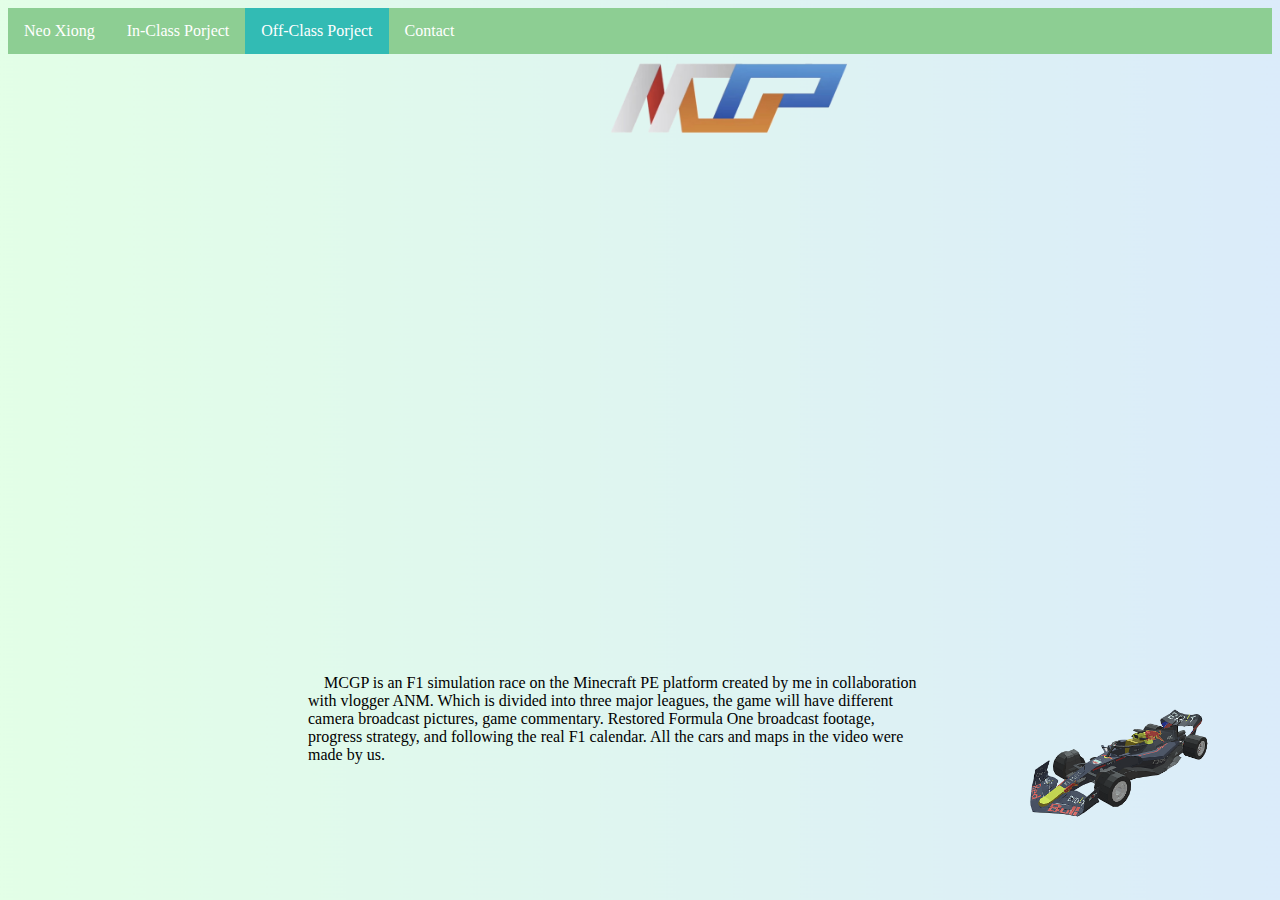
<file: MCGP.html>
<html>

<head>
    <link rel="stylesheet"  type="text/css"  href="CSS/MCGP.css" >
    <link rel="stylesheet"  type="text/css"  href="CSS/main.css" >
    <meta charset="UTF-8">
    <title>Final</title>
</head>
<header>
    <nav><ul>
        <li><a href="index.html" >Neo Xiong</a></li>
        <li>
            <div class="dropdown"> <a href="#" class="dropbtn">In-Class Porject</a>
                <div class="dropdown-content"> <a href="aud.html">Audacity</a> <a href="gimp.html">Gimp</a> <a href="table.html">Web design</a><a href="booking.html">Booking webpage</a> </div>
            </div>
        </li>
        <li>
            <div class="dropdownact"> <a href="#" class="dropbtn">Off-Class Porject</a>
                <div class="dropdown-content"> <a href="MCGP.html">MCGP</a> <a href="model.html">Mur Studio</a> <a href="mod.html">End field</a> </div>
            </div>
        </li>
        <li><a href="contact.html">Contact</a></li>
    </ul>
    </nav>
</header>
<body>
    
        <div class="parent">
            <div class="div1"> <img src="image/6.png" alt="" style="width: 100%;height:100%;object-fit: cover;"></div>
            <div class="div2"><iframe style="z-index: 999;" src="https://player.bilibili.com/player.html?isOutside=true&aid=302912544&bvid=BV1LP411G7ZL&cid=828689604&p=1" scrolling="no" border="0" frameborder="no" framespacing="0" allowfullscreen="true"></iframe> </div>
            <div class="div3"><img src="image/f1.png" alt="" style="width: 100%;height:100%;object-fit: cover;"> </div>
            <div class="div4"> &emsp;MCGP is an F1 simulation race on the Minecraft PE platform created by me in collaboration with vlogger ANM. Which is divided into three major leagues, the game will have different camera broadcast pictures, game commentary. Restored Formula One broadcast footage, progress strategy, and following the real F1 calendar. All the cars and maps in the video were made by us.</div>
        </div>
   
</body>
</html>
</file>
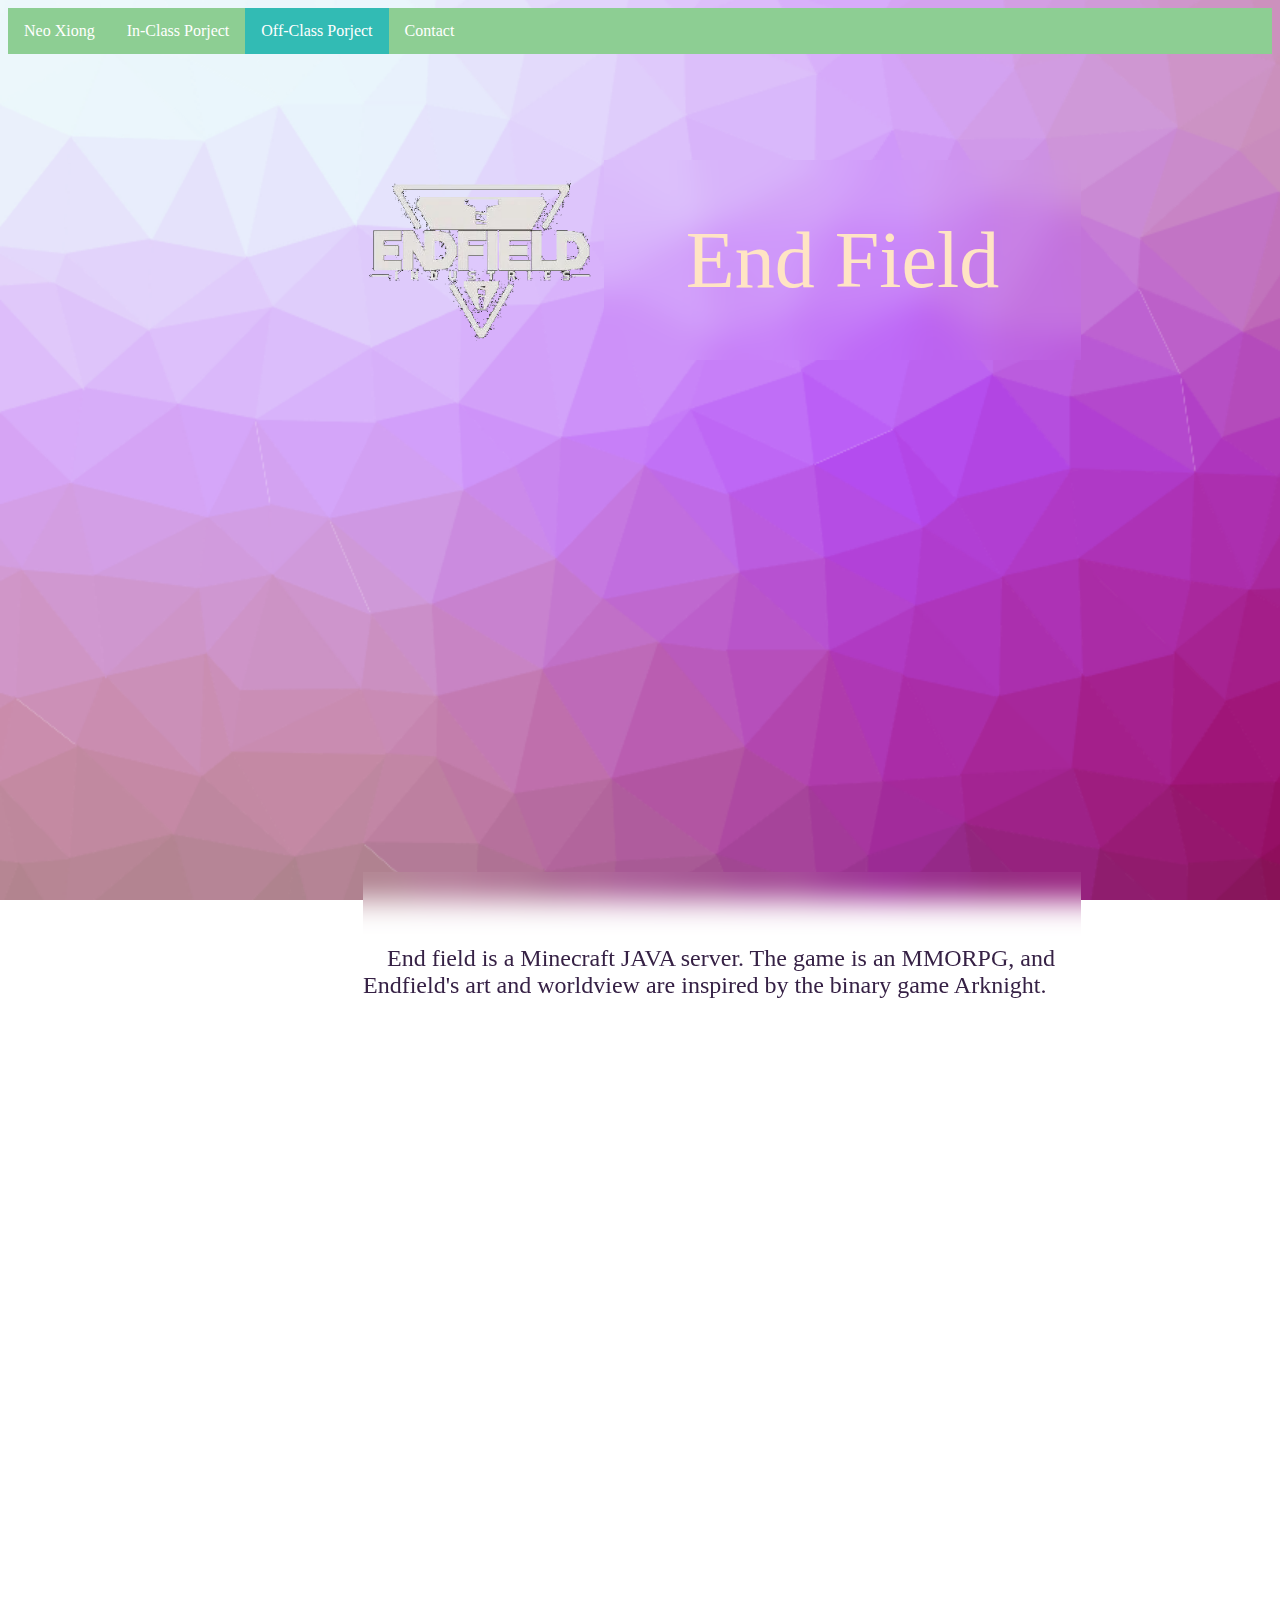
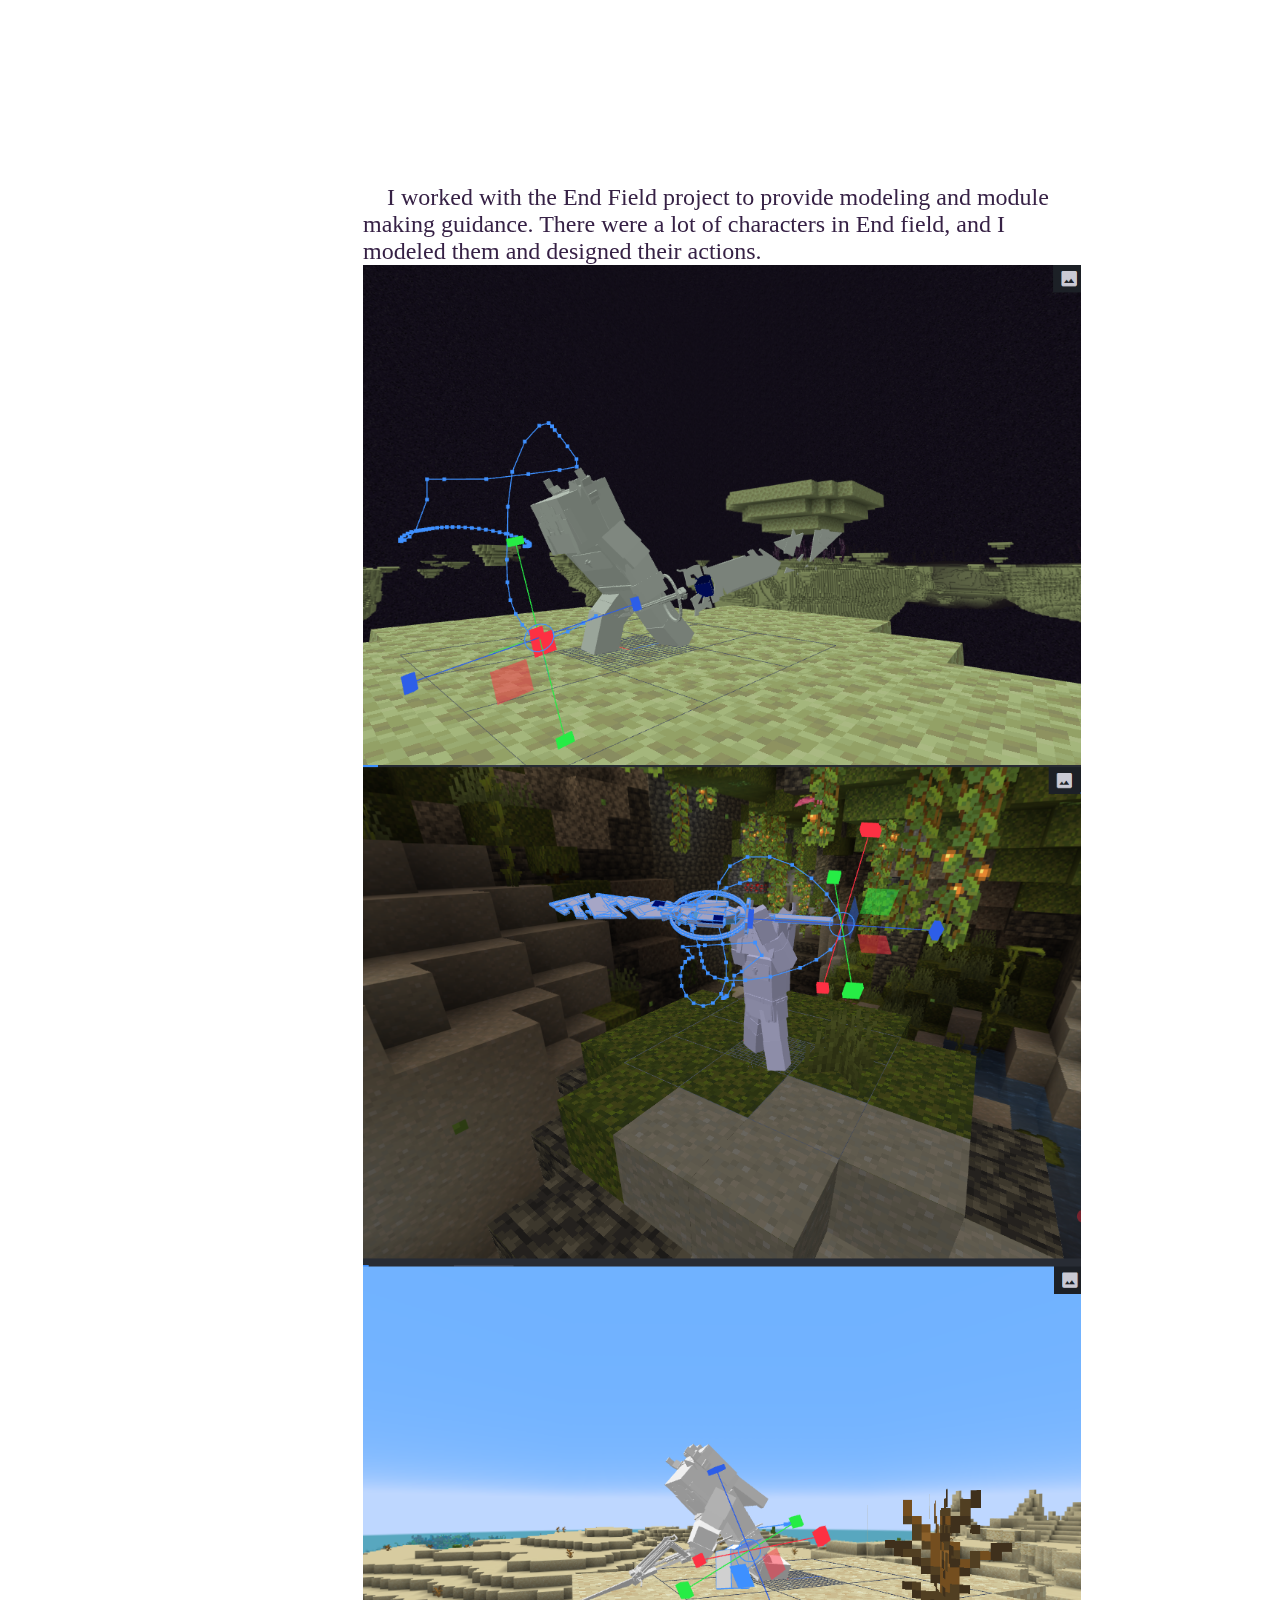
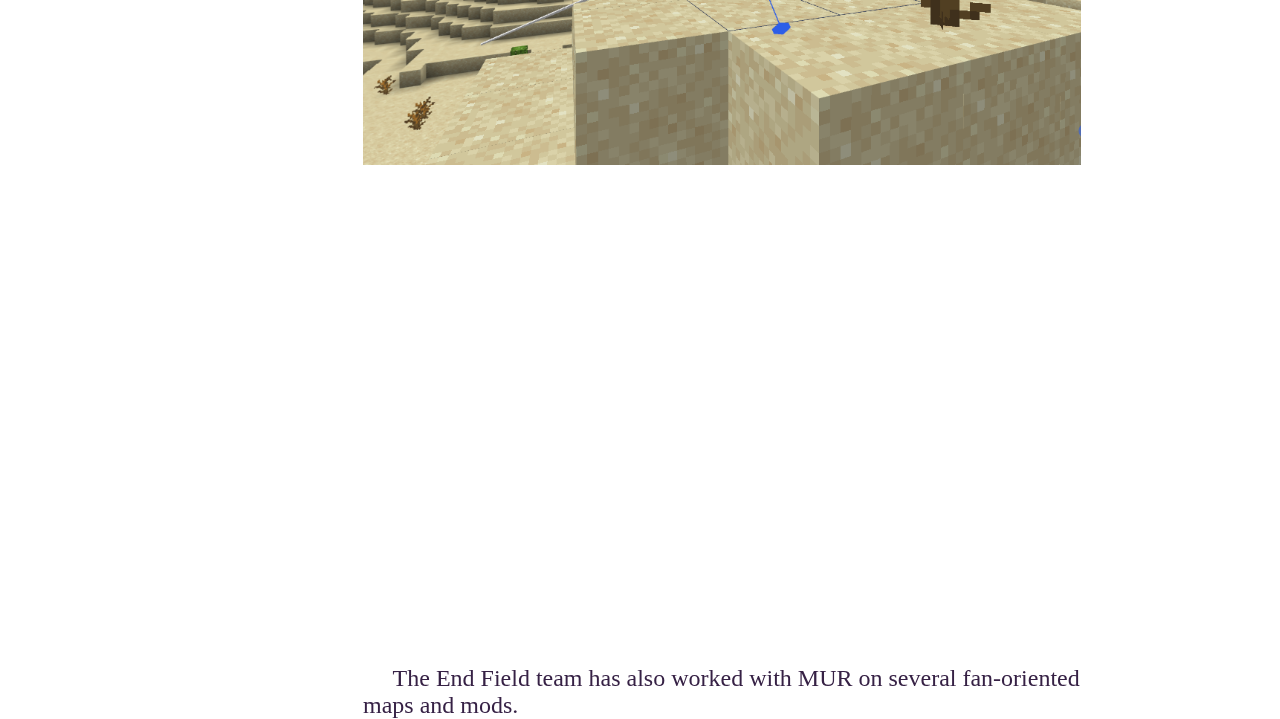
<file: mod.html>
<head>
    <link rel="stylesheet"  type="text/css"  href="CSS/mod.css" >
    <link rel="stylesheet"  type="text/css"  href="CSS/main.css" >
    <meta charset="UTF-8">
    <title>Final</title>
</head>
<header>
    <nav><ul>
        <li><a href="index.html" >Neo Xiong</a></li>
        <li>
            <div class="dropdown"> <a href="#" class="dropbtn">In-Class Porject</a>
                <div style="z-index: 999;" class="dropdown-content"> <a href="aud.html">Audacity</a> <a href="gimp.html">Gimp</a> <a href="table.html">Web design</a><a href="booking.html">Booking webpage</a> </div>
            </div>
        </li>
        <li>
            <div class="dropdownact"> <a href="#" class="dropbtn">Off-Class Porject</a>
                <div style="z-index: 999;" class="dropdown-content"> <a href="MCGP.html">MCGP</a> <a href="model.html">Mur Studio</a> <a href="mod.html">End field</a> </div>
            </div>
        </li>
        <li><a href="contact.html">Contact</a></li>
    </ul>
    </nav>
</header>
<body>
    <div class="parent">
        <div class="div1"><img src="image/5.png" alt="" style="width: 100%;height:100%;object-fit: cover;"> </div>
        <div class="div2"> End Field</div>
        <div class="div3"> <iframe style="z-index: 999;" src="https://player.bilibili.com/player.html?isOutside=true&aid=636339227&bvid=BV1wb4y177Aw&cid=501505308&p=1" scrolling="no" border="0" frameborder="no" framespacing="0" allowfullscreen="true"></iframe>
        </div>
        <div class="div4"> &emsp;End field is a Minecraft JAVA server. The game is an MMORPG, and Endfield's art and worldview are inspired by the binary game Arknight.</div>
        <div class="div8"><iframe style="z-index: 999;" src="https://player.bilibili.com/player.html?isOutside=true&aid=761782054&bvid=BV1E64y1t7Ja&cid=374309879&p=1" scrolling="no" border="0" frameborder="no" framespacing="0" allowfullscreen="true"></iframe>
        <div class="div9"> &emsp;I worked with the End Field project to provide modeling and module making guidance. There were a lot of characters in End field, and I modeled them and designed their actions.</div>
        <div class="div10"><img src="image/11.png" alt="" style="width: 100%;height:100%;object-fit: cover;"> </div>
        <div class="div11"> <img src="image/12.png" alt="" style="width: 100%;height:100%;object-fit: cover;"></div>
        <div class="div12"><img src="image/13.png" alt="" style="width: 100%;height:100%;object-fit: cover;"> </div>
        <div class="div13"><iframe style="z-index: 999;" src="https://player.bilibili.com/player.html?isOutside=true&aid=251968013&bvid=BV1LY411s7VM&cid=449169716&p=1" scrolling="no" border="0" frameborder="no" framespacing="0" allowfullscreen="true"></iframe></div>
        <div class="div14"> &emsp; The End Field team has also worked with MUR on several fan-oriented maps and mods.</div>
        

</body> 
</html>
</file>
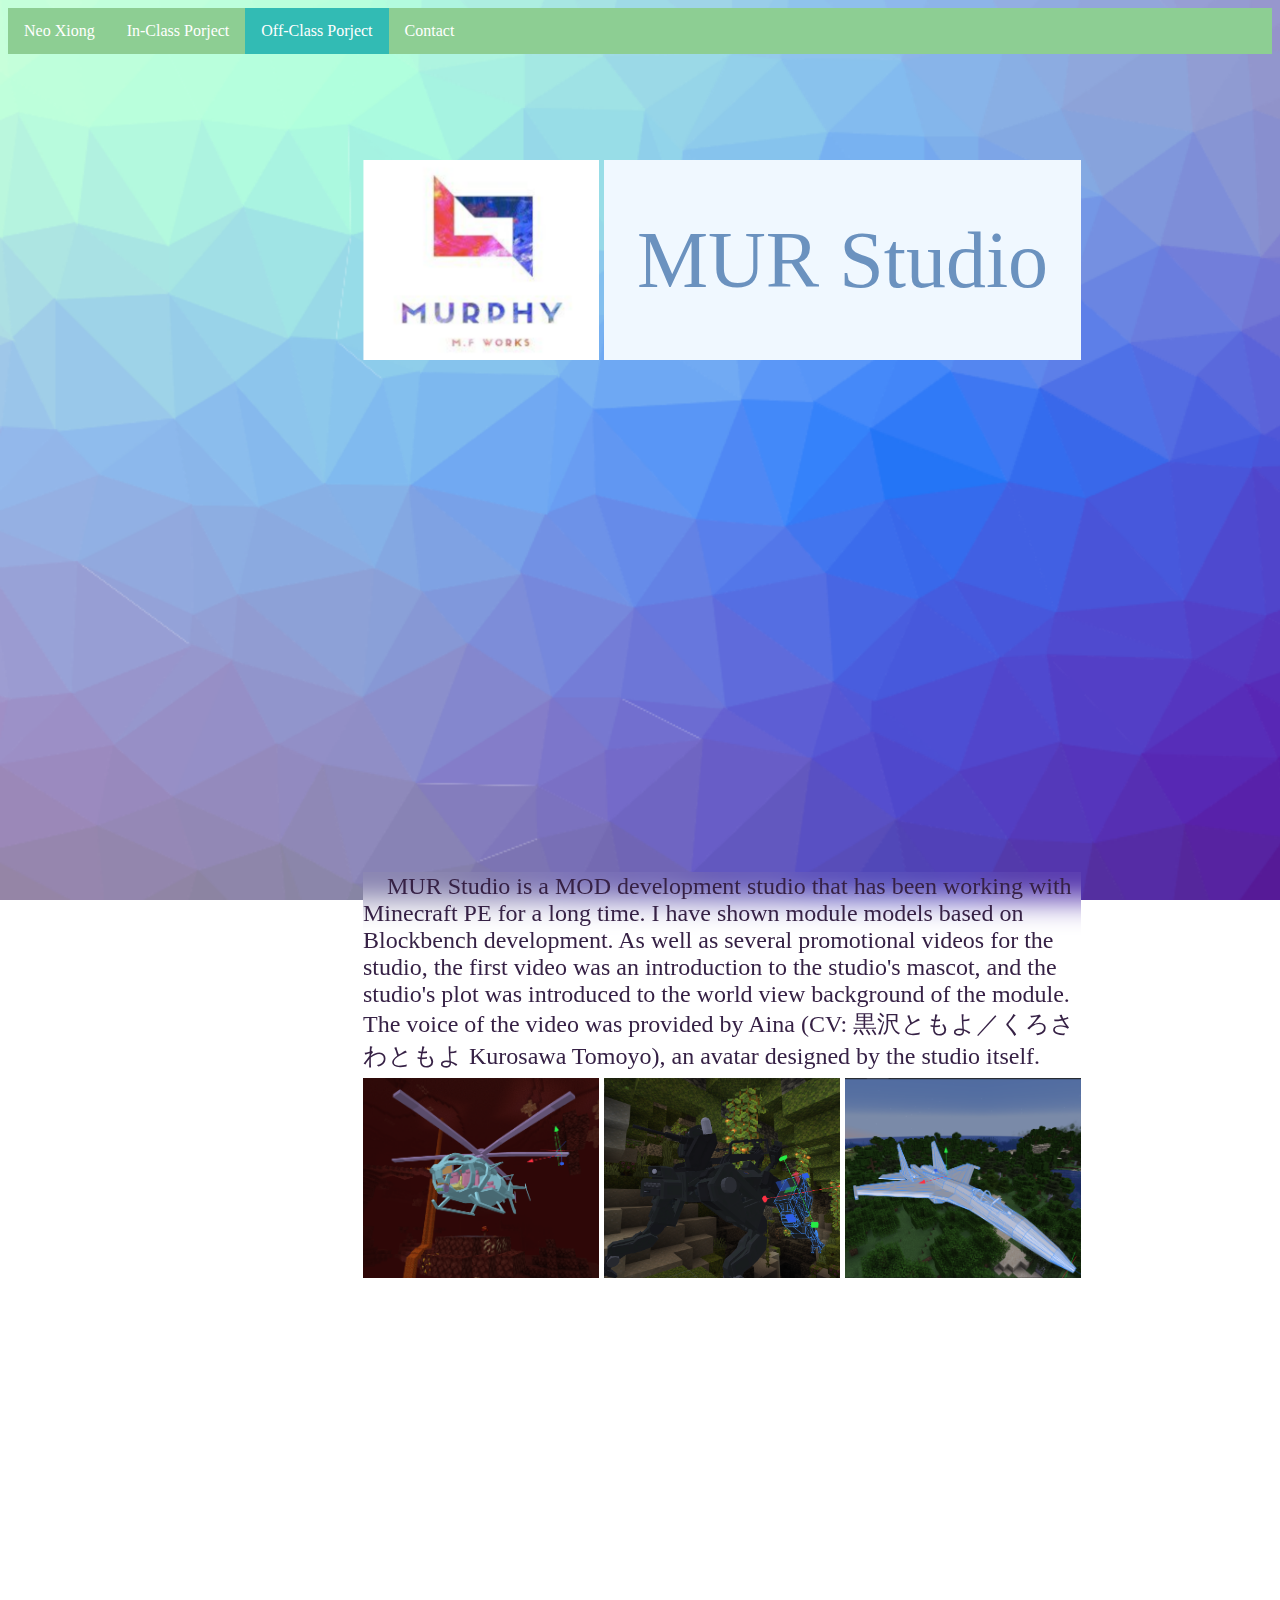
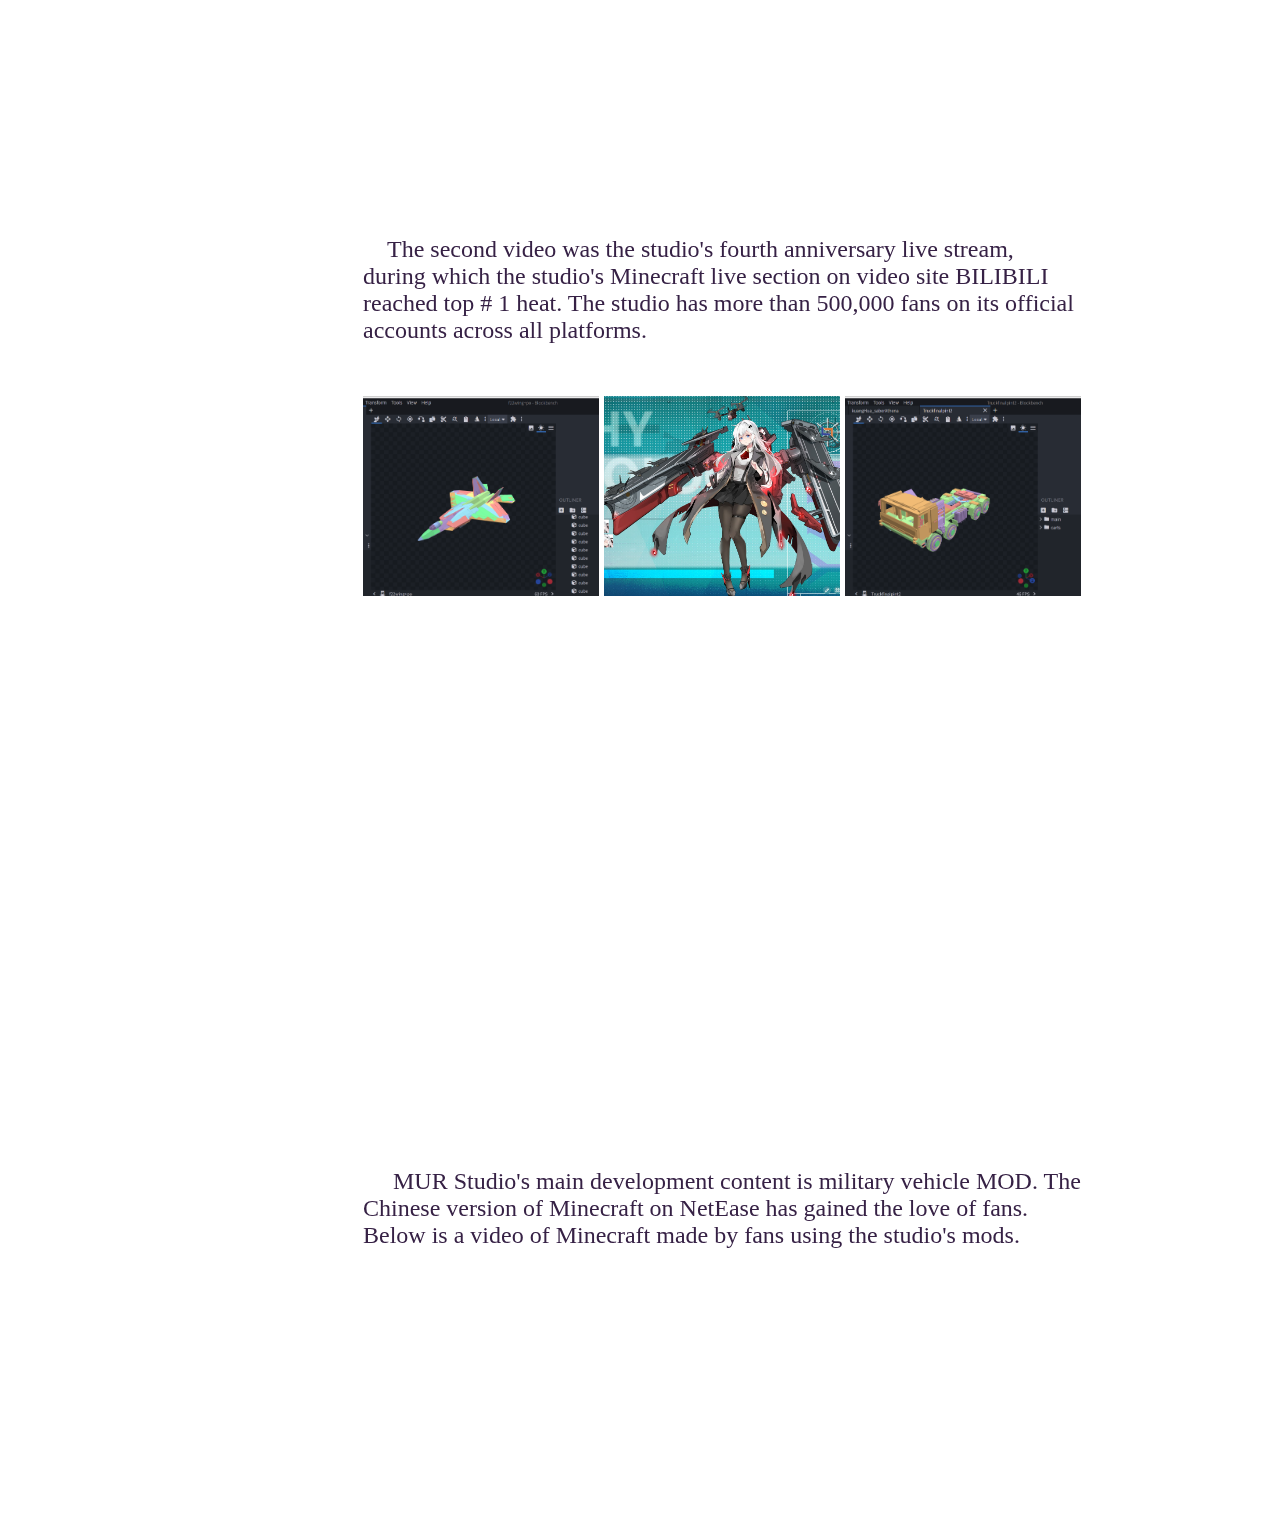
<file: model.html>
<head>
    <link rel="stylesheet"  type="text/css"  href="CSS/model.css" >
    <link rel="stylesheet"  type="text/css"  href="CSS/main.css" >
    <meta charset="UTF-8">
    <title>Final</title>
</head>
<header>
    <nav><ul>
        <li><a href="index.html" >Neo Xiong</a></li>
        <li>
            <div class="dropdown"> <a href="#" class="dropbtn">In-Class Porject</a>
                <div style="z-index: 999;" class="dropdown-content"> <a href="aud.html">Audacity</a> <a href="gimp.html">Gimp</a> <a href="table.html">Web design</a><a href="booking.html">Booking webpage</a> </div>
            </div>
        </li>
        <li>
            <div class="dropdownact"> <a href="#" class="dropbtn">Off-Class Porject</a>
                <div style="z-index: 999;" class="dropdown-content"> <a href="MCGP.html">MCGP</a> <a href="model.html">Mur Studio</a> <a href="mod.html">End field</a> </div>
            </div>
        </li>
        <li><a href="contact.html">Contact</a></li>
    </ul>
    </nav>
</header>
<body>
    <div class="parent">
        <div class="div1"><img src="image/9.png" alt="" style="width: 100%;height:100%;object-fit: cover;"> </div>
        <div class="div2"> MUR Studio</div>
        <div class="div3"> <iframe style="z-index: 999;" src="https://player.bilibili.com/player.html?isOutside=true&aid=516836821&bvid=BV1ig41187VM&cid=869007548&p=1" scrolling="no" border="0" frameborder="no" framespacing="0" allowfullscreen="true"></iframe> </div>
        <div class="div4"> &emsp;MUR Studio is a MOD development studio that has been working with Minecraft PE for a long time. I have shown module models based on Blockbench development. As well as several promotional videos for the studio, the first video was an introduction to the studio's mascot, and the studio's plot was introduced to the world view background of the module. The voice of the video was provided by Aina (CV: 黒沢ともよ／くろさわともよ Kurosawa Tomoyo), an avatar designed by the studio itself.</div>
        <div class="div5"><img src="image/14.png" alt="" style="width: 100%;height:100%;object-fit: cover;"> </div>
        <div class="div6"><img src="image/15.png" alt="" style="width: 100%;height:100%;object-fit: cover;"></div>
        <div class="div7"> <img src="image/16.png" alt="" style="width: 100%;height:100%;object-fit: cover;"></div>
        <div class="div8"><iframe style="z-index: 999;" src="https://player.bilibili.com/player.html?isOutside=true&aid=559325129&bvid=BV1Ve4y1U7Bn&cid=868420312&p=1" scrolling="no" border="0" frameborder="no" framespacing="0" allowfullscreen="true"></iframe>  </div>
        <div class="div9"> &emsp;The second video was the studio's fourth anniversary live stream, during which the studio's Minecraft live section on video site BILIBILI reached top # 1 heat. The studio has more than 500,000 fans on its official accounts across all platforms.</div>
        <div class="div10"><img src="image/4.png" alt="" style="width: 100%;height:100%;object-fit: cover;"> </div>
        <div class="div11"> <img src="image/7.jpg" alt="" style="width: 100%;height:100%;object-fit: cover;"></div>
        <div class="div12"><img src="image/3.png" alt="" style="width: 100%;height:100%;object-fit: cover;"> </div>
        <div class="div13"><iframe style="z-index: 999;" src="https://player.bilibili.com/player.html?isOutside=true&aid=909203450&bvid=BV1oM4y1m7k3&cid=1072721557&p=1" scrolling="no" border="0" frameborder="no" framespacing="0" allowfullscreen="true"></iframe></div>
        <div class="div14"> &emsp; MUR Studio's main development content is military vehicle MOD. The Chinese version of Minecraft on NetEase has gained the love of fans. Below is a video of Minecraft made by fans using the studio's mods. </div>
        <div class="div15"><iframe style="z-index: 999;" src="https://player.bilibili.com/player.html?isOutside=true&aid=216210489&bvid=BV1ua411u7Nq&cid=779040837&p=1" scrolling="no" border="0" frameborder="no" framespacing="0" allowfullscreen="true"></iframe> </div>
        <div class="div16"> <iframe style="z-index: 999;" src="https://player.bilibili.com/player.html?isOutside=true&aid=566253176&bvid=BV1jv4y1t78x&cid=991278534&p=1" scrolling="no" border="0" frameborder="no" framespacing="0" allowfullscreen="true"></iframe></div>
        <div class="div17"> <iframe style="z-index: 999;" src="https://player.bilibili.com/player.html?isOutside=true&aid=616544778&bvid=BV1kh4y1573a&cid=1216523592&p=1" scrolling="no" border="0" frameborder="no" framespacing="0" allowfullscreen="true"></iframe></div>
        </div>

</body> 
</html>
</file>
<file: CSS/MCGP.css>
.parent {
    display: grid;
    grid-template-columns: 300px repeat(4, 206px) 200px;
    grid-template-rows: 100px repeat(2, 200px) 120px 150px;
    grid-column-gap: 0px;
    grid-row-gap: 0px;
    }
    iframe{
        width: 100%;
        height: 100%;
    }
    html{
    
        background-image: url('../image/backimg.png');
        background-repeat: no-repeat;
        background-size: cover;
        background-attachment: fixed;
    }

    .div1 { grid-area: 1 / 3 / 2 / 5; }
    .div2 { grid-area: 2 / 2 / 5 / 6; }
    .div3 { grid-area: 5 / 5 / 6 / 7; }
    .div4 { grid-area: 5 / 2 / 6 / 5; }
</file>
<file: CSS/main.css>
ul {
    list-style-type: none;
    margin: 0;
    padding: 0;
    background-color: #8dce93;
    overflow: hidden;
}

li {
    float: left;
}

li a {
    color: white;
    padding: 14px 16px;
    display: inline-block;
    text-decoration: none;
}

li>a.active {
    background-color: rgb(50, 187, 180);
}

li>a:hover:not(a.active),
.dropbtn:hover {
    background-color: #8dce93;
}

.dropdown-content {
    display: none;
    position: absolute;
    background-color: #f9f9f9;
    min-width: 100px;
    box-shadow: 0 8px 16px 0 rgba(0, 0, 0, .2);
}

.dropdown-content a {
    color: black;
    display: block;
}

.dropdown-content a:hover {
    background-color: #f1f1f1;
    color: deepskyblue;
}

.dropdown:hover .dropdown-content {
    display: block;
}
.dropdownact{
    background-color: rgb(50, 187, 180);
}
.dropdownact:hover .dropdown-content {
    display: block;
}
.back{
    color: rgb(87, 103, 126);
    padding: 14px 16px;
    display: inline-block;
    text-decoration: none;
    background-color: rgb(50, 187, 180);
}
</file>
<file: CSS/mod.css>
.parent {
    display: grid;
    grid-template-columns: 350px repeat(3, 236px) 10px;
    grid-template-rows: 100px 200px 500px repeat(2, 200px) 500px repeat(2, 200px) 500px repeat(2, 200px);
    grid-column-gap: 5px;
grid-row-gap: 6px;
    }
    iframe{
        width: 100%;
        height: 100%;
    }
    html{
    
        background-image: url('../image/cool-background\ \(5\).png');
        background-repeat: no-repeat;
        background-size: cover;
        background-attachment: fixed;
    }

    .div1 { grid-area: 2 / 2 / 3 / 3; }
    .div2 { grid-area: 2 / 3 / 3 / 5;
        font-size: 5rem;
        align-content: center;
        text-align: center;
        color: bisque;
        font-family:"Times New Roman", Times, serif;
        backdrop-filter: blur(15px);
        
    }
    .div3 { grid-area: 3 / 2 / 4 / 5; }
    .div4 { grid-area: 4 / 2 / 5 / 5; 
        font-size: 1.5rem;
        align-content: center;
        color: rgb(54, 33, 69);
        font-family:"Times New Roman", Times, serif;
        backdrop-filter: blur(15px);}
    .div5 { grid-area: 5 / 2 / 6 / 3; }
    .div6 { grid-area: 5 / 3 / 6 / 4; }
    .div7 { grid-area: 5 / 4 / 6 / 5; }
    .div8 { grid-area: 6 / 2 / 7 / 5; }
    .div9 { grid-area: 7 / 2 / 8 / 5; 
        font-size: 1.5rem;
        align-content: center;
        color: rgb(54, 33, 69);
        font-family:"Times New Roman", Times, serif;
        backdrop-filter: blur(15px);}
    .div10 { grid-area: 8 / 2 / 9 / 3; }
    .div11 { grid-area: 8 / 3 / 9 / 4; }
    .div12 { grid-area: 8 / 4 / 9 / 5; }
    .div13 { grid-area: 9 / 2 / 10 / 5; }
    .div14 { grid-area: 10 / 2 / 11 / 5; 
        font-size: 1.5rem;
        align-content: center;
        color: rgb(54, 33, 69);
        font-family:"Times New Roman", Times, serif;
        backdrop-filter: blur(15px);}
    .div15 { grid-area: 11 / 2 / 12 / 3; }
    .div16 { grid-area: 11 / 3 / 12 / 4; }
    .div17 { grid-area: 11 / 4 / 12 / 5; }
</file>
<file: CSS/model.css>
.parent {
    display: grid;
    grid-template-columns: 350px repeat(3, 236px) 10px;
    grid-template-rows: 100px 200px 500px repeat(2, 200px) 500px repeat(2, 200px) 500px repeat(2, 200px);
    grid-column-gap: 5px;
grid-row-gap: 6px;
    }
    iframe{
        width: 100%;
        height: 100%;
    }
    html{
    
        background-image: url('../image/cool-background\ \(4\).png');
        background-repeat: no-repeat;
        background-size: cover;
        background-attachment: fixed;
    }

    .div1 { grid-area: 2 / 2 / 3 / 3; }
    .div2 { grid-area: 2 / 3 / 3 / 5;
        font-size: 5rem;
        align-content: center;
        text-align: center;
        color: rgb(107, 146, 191);
        font-family:"Times New Roman", Times, serif;
        backdrop-filter: blur(15px);
        background-color: aliceblue;
    }
    .div3 { grid-area: 3 / 2 / 4 / 5; }
    .div4 { grid-area: 4 / 2 / 5 / 5; 
        font-size: 1.5rem;
        align-content: center;
        color: rgb(54, 33, 69);
        font-family:"Times New Roman", Times, serif;
        backdrop-filter: blur(15px);}
    .div5 { grid-area: 5 / 2 / 6 / 3; }
    .div6 { grid-area: 5 / 3 / 6 / 4; }
    .div7 { grid-area: 5 / 4 / 6 / 5; }
    .div8 { grid-area: 6 / 2 / 7 / 5; }
    .div9 { grid-area: 7 / 2 / 8 / 5; 
        font-size: 1.5rem;
        align-content: center;
        color: rgb(54, 33, 69);
        font-family:"Times New Roman", Times, serif;
        backdrop-filter: blur(15px);}
    .div10 { grid-area: 8 / 2 / 9 / 3; }
    .div11 { grid-area: 8 / 3 / 9 / 4; }
    .div12 { grid-area: 8 / 4 / 9 / 5; }
    .div13 { grid-area: 9 / 2 / 10 / 5; }
    .div14 { grid-area: 10 / 2 / 11 / 5; 
        font-size: 1.5rem;
        align-content: center;
        color: rgb(54, 33, 69);
        font-family:"Times New Roman", Times, serif;
        backdrop-filter: blur(15px);}
    .div15 { grid-area: 11 / 2 / 12 / 3; }
    .div16 { grid-area: 11 / 3 / 12 / 4; }
    .div17 { grid-area: 11 / 4 / 12 / 5; }
</file>
